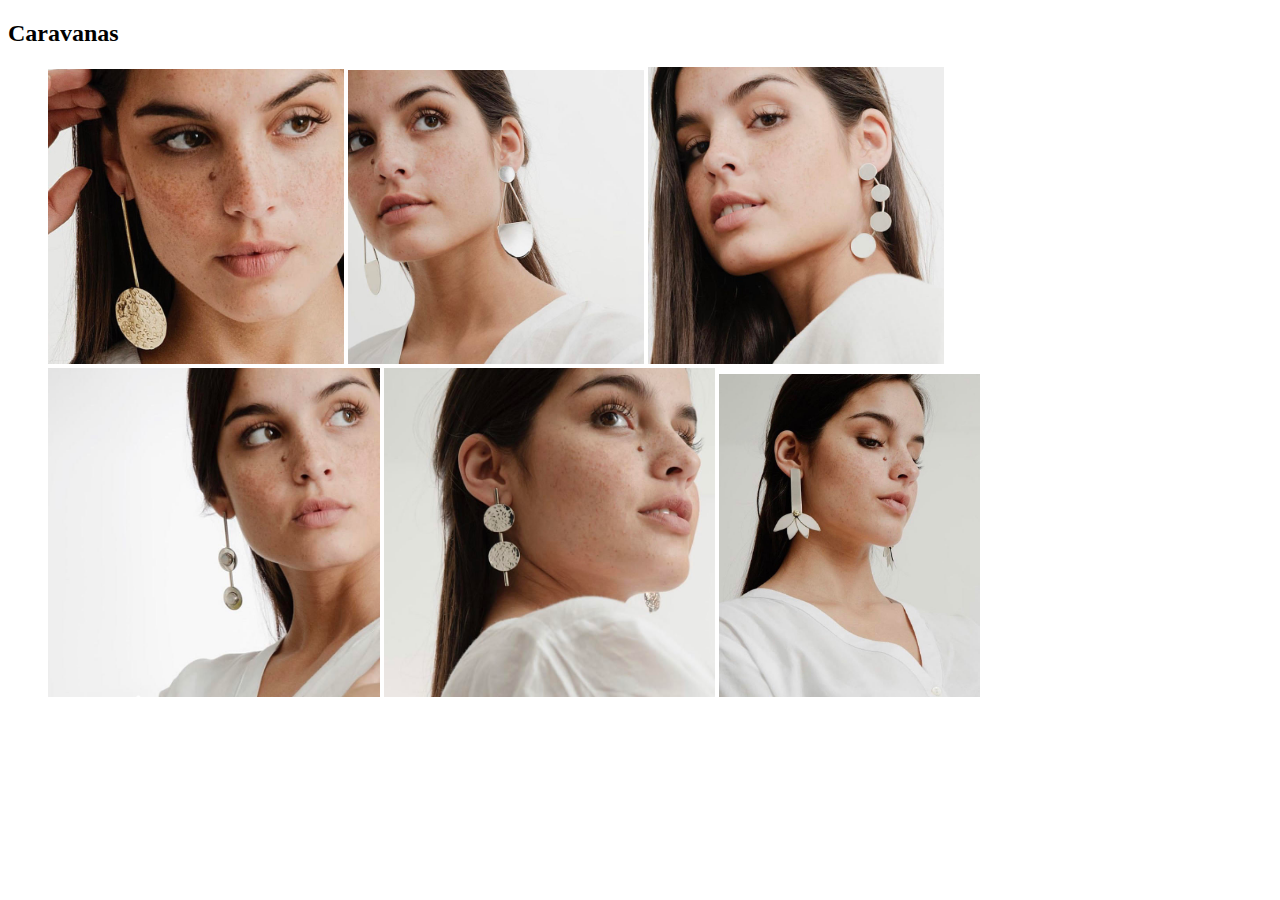
<file: caravanas.html>
<!DOCTYPE html>
<html>
<head>
	<title></title>
	<h2>Caravanas</h2>
</head>
<body>
<div id="slider">
<figure>
	<img src="caravanas1.jpg" alt="burkina" width="25%"></a>
	<img src="caravanas2.jpg" alt="burkina" width="25%"></a>
	<img src="caravanas3.jpg" alt="burkina" width="25%"></a>
	<img src="caravanas4.jpg" alt="burkina" width="28%"></a>
	<img src="caravanas5jpg.jpg" alt="burkina" width="28%"></a>
    <img src="caravanas6.jpg" alt="burkina" width="22%"></a>
	</tr>
</figure>
</div>
</body>

</head>


</body>
</html>
</file>
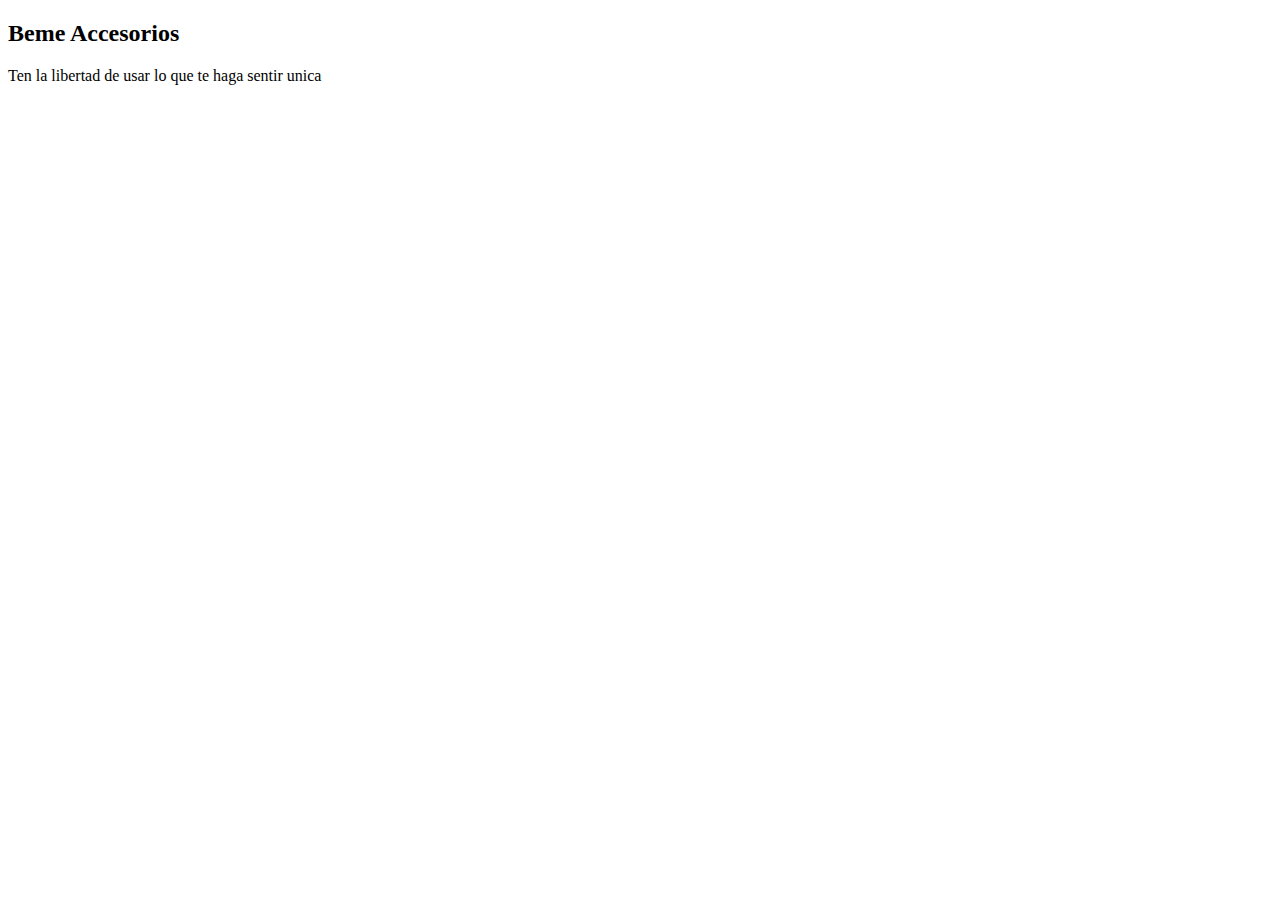
<file: jewelry.html>
<!DOCTYPE html>
<html>
<head>
	<title></title>
</head>
<body>
	<div id="principal">
	<header>
		<div id="logo">
			<h2>Beme Accesorios</h2>
			<p>Ten la libertad de usar lo que te haga sentir unica</p>
		</div>
	</header>
</div>

</body>
</html>
</file>
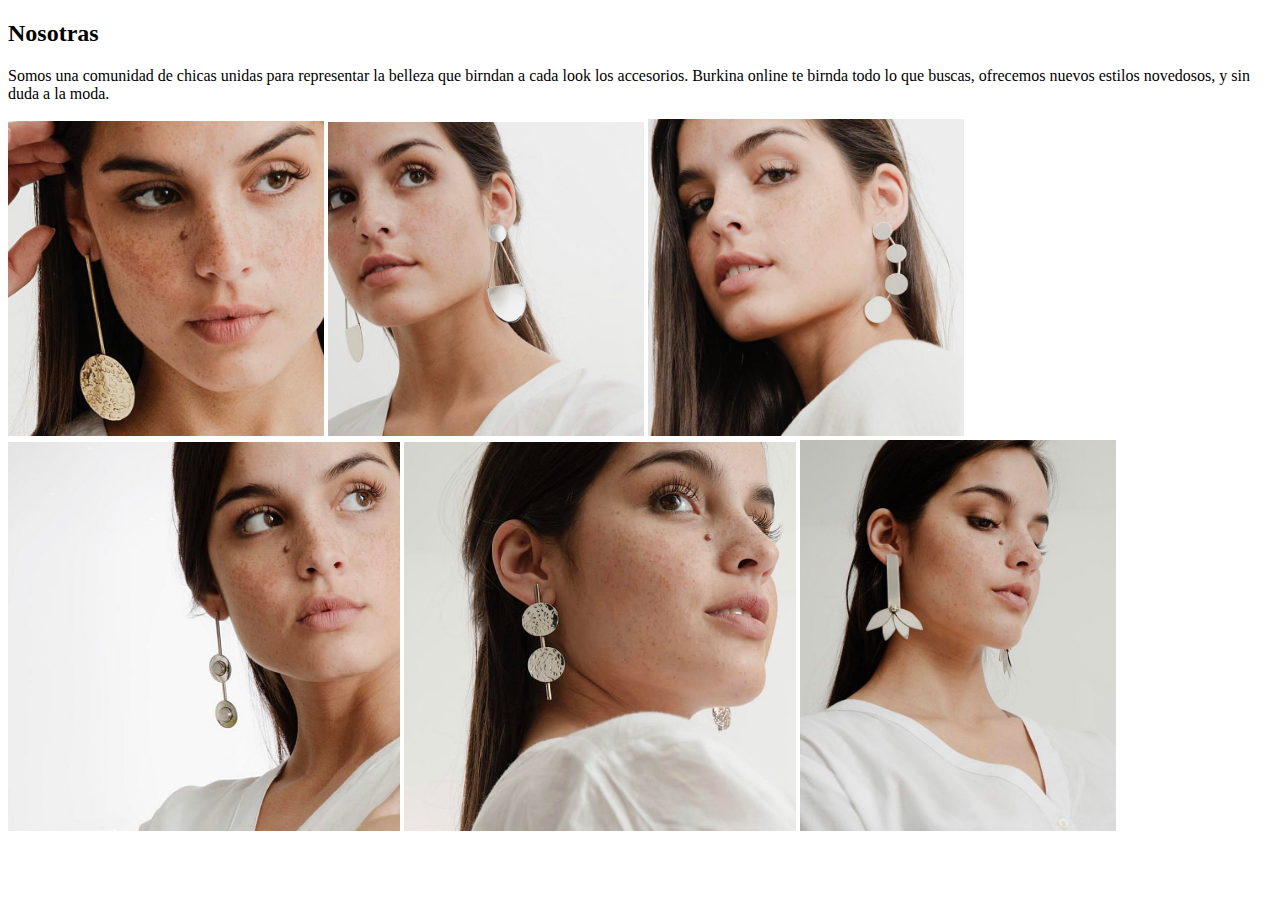
<file: nosotras.html>
<!DOCTYPE html>
<html>
<head>
	<title>Nosotras</title>
	<h2>Nosotras</h2> 
	<p>Somos una comunidad de chicas unidas para representar la belleza que birndan a cada look los accesorios. Burkina online te birnda todo lo que buscas, ofrecemos nuevos estilos novedosos, y sin duda a la moda.</p>
</head>
<body>

</body>
</html> 

	<img src="caravanas1.jpg" alt="burkina" width="25%"></a>
	<img src="caravanas2.jpg" alt="burkina" width="25%"></a>
	<img src="caravanas3.jpg" alt="burkina" width="25%"></a>
	<img src="caravanas4.jpg" alt="burkina" width="31%"></a>
	<img src="caravanas5jpg.jpg" alt="burkina" width="31%"></a>
    <img src="caravanas6.jpg" alt="burkina" width="25%"></a>

</head>
<body>

</body>
</html>
</file>
